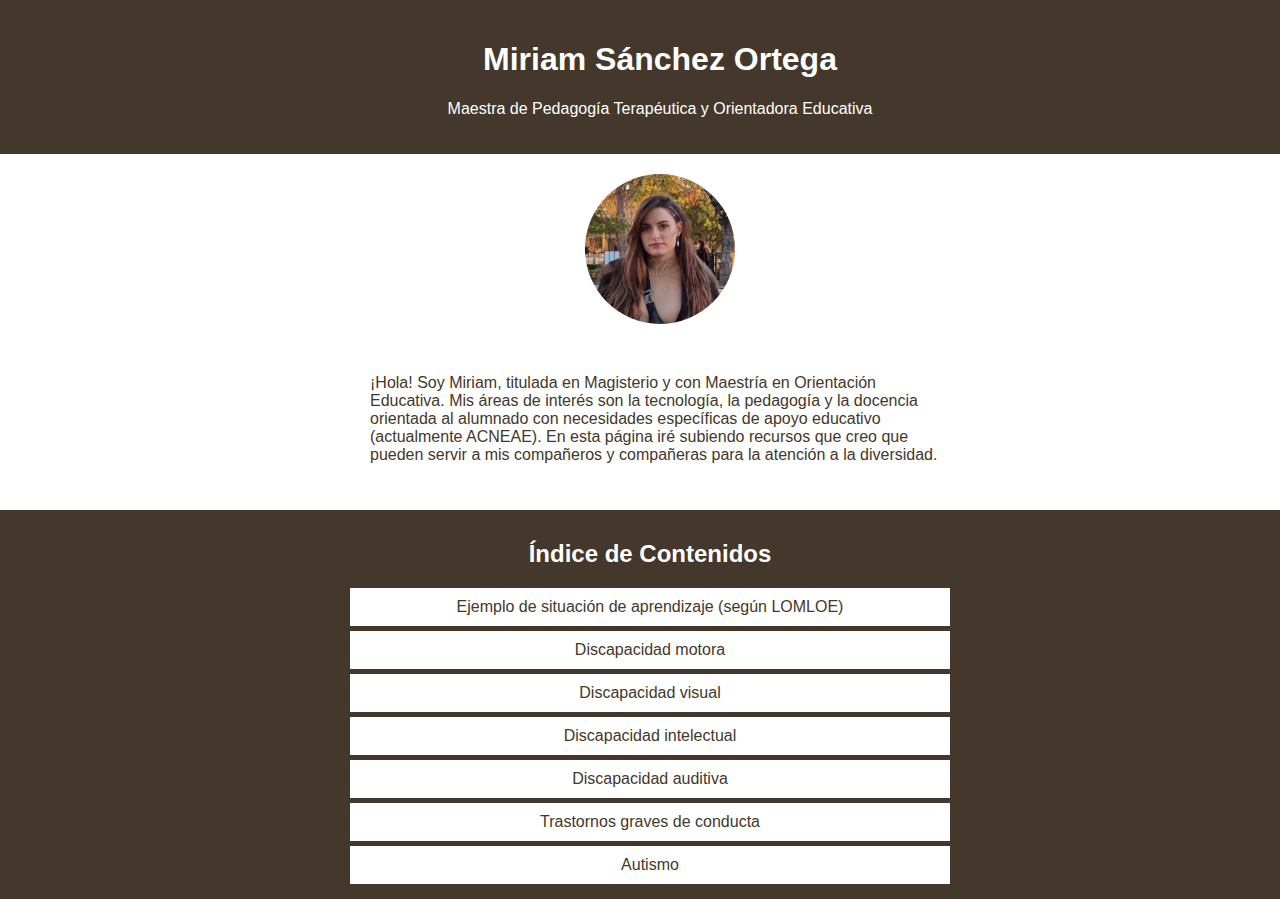
<file: index.html>
<!DOCTYPE html>
<html lang="es">
<head>
    <meta charset="UTF-8">
    <meta name="viewport" content="width=device-width, initial-scale=1.0">
    <title>Miriam Sánchez Ortega</title>
    <link rel="stylesheet" href="styles.css">
</head>
<body>
    <header>
        <div class="header-container">
            <h1>Miriam Sánchez Ortega</h1>
            <p>Maestra de Pedagogía Terapéutica y Orientadora Educativa</p>
        </div>
    </header>
    <section class="introduction">
        <div class="photo">
            <img src="foto.jpg" alt="Foto de Miriam">
        </div>
        <div class="bio">
            <p>¡Hola! Soy Miriam, titulada en Magisterio y con Maestría en Orientación Educativa. Mis áreas de interés son la tecnología, la pedagogía y la docencia orientada al alumnado con necesidades específicas de apoyo educativo (actualmente ACNEAE). En esta página iré subiendo recursos que creo que pueden servir a mis compañeros y compañeras para la atención a la diversidad.</p>
        </div>
    </section>
    <section class="index">
        <h2>Índice de Contenidos</h2>
        <ul>
            <li><a href="educaPT-sda">Ejemplo de situación de aprendizaje (según LOMLOE)</a></li>
            <li><a href="discapacidad-motora.html">Discapacidad motora</a></li>
            <li><a href="discapacidad-visual.html">Discapacidad visual</a></li>
            <li><a href="discapacidad-intelectual.html">Discapacidad intelectual</a></li>
            <li><a href="discapacidad-auditiva.html">Discapacidad auditiva</a></li>
            <li><a href="trastornos-conducta.html">Trastornos graves de conducta</a></li>
            <li><a href="autismo.html">Autismo</a></li>
        </ul>
    </section>
</body>
</html>
</file>
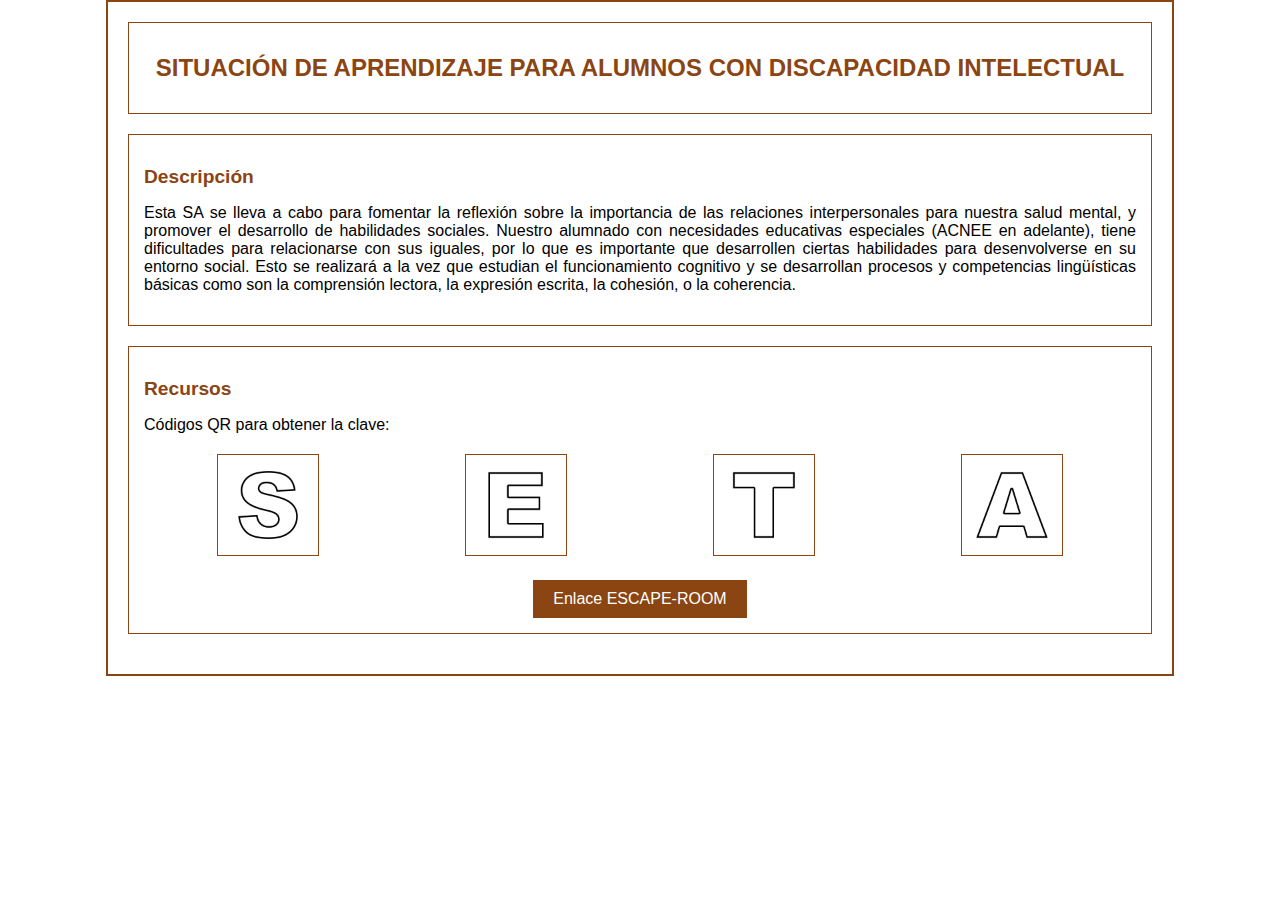
<file: Sda.html>
<!DOCTYPE html>
<html lang="es">
<head>
    <meta charset="UTF-8">
    <meta name="viewport" content="width=device-width, initial-scale=1.0">
    <title>Situación de Aprendizaje</title>
    <link rel="stylesheet" href="sda.css">
</head>
<body>
    <div class="container">
        <header>
            <h1>SITUACIÓN DE APRENDIZAJE PARA ALUMNOS CON DISCAPACIDAD INTELECTUAL</h1>
        </header>

        <section class="descripcion">
            <h2>Descripción</h2>
            <p>Esta SA se lleva a cabo para fomentar la reflexión sobre la importancia de las relaciones interpersonales para nuestra salud mental, y promover el desarrollo de habilidades sociales. Nuestro alumnado con necesidades educativas especiales (ACNEE en adelante), tiene dificultades para relacionarse con sus iguales, por lo que es importante que desarrollen ciertas habilidades para desenvolverse en su entorno social. Esto se realizará a la vez que estudian el funcionamiento cognitivo y se desarrollan procesos y competencias lingüísticas básicas como son la comprensión lectora, la expresión escrita, la cohesión, o la coherencia.</p>
        </section>

        <section class="recursos">
            <h2>Recursos</h2>
            <p>Códigos QR para obtener la clave:</p>
            <div class="fotos">
                <div class="foto">
                    <a href="https://github.com/educaPT/Fotos/blob/main/S-.png" target="_blank">
                        <img src="S.jpg" alt="Foto S">
                    </a>
                </div>
                <div class="foto">
                    <a href="https://github.com/educaPT/Fotos/blob/main/E-.png" target="_blank">
                        <img src="E.jpg" alt="Foto E">
                    </a>
                </div>
                <div class="foto">
                    <a href="https://github.com/educaPT/Fotos/blob/main/T-.png" target="_blank">
                        <img src="T.jpg" alt="Foto T">
                    </a>
                </div>
                <div class="foto">
                    <a href="https://github.com/educaPT/Fotos/blob/main/A-.png" target="_blank">
                        <img src="A.jpg" alt="Foto A"> 
                    </a>
                </div>
            </div>
            <a class="enlace" href="https://educapt.github.io/escaperoom/" target="_blank">Enlace ESCAPE-ROOM</a>
        </section>
    </div>
</body>
</html>
</file>
<file: styles.css>
body {
    font-family: 'Trebuchet MS', 'Lucida Sans Unicode', 'Lucida Grande', 'Lucida Sans', Arial, sans-serif;
    margin: 0;
    padding: 0;
    box-sizing: border-box;
    background-color: white; /* Fondo naranja */
}

header {
    background-color: #44372b;
    color: white;
    padding: 20px;
    text-align: center;
    width: 100%;
}

.header-container {
    max-width: 100%;
}

.container {
    width: 100%;
    max-width: 1200px;
    margin: 0 auto;
    padding: 0 20px;
    background-color: white; /* Fondo blanco para el contenido */
}

.introduction {
    display: flex;
    flex-direction: column;
    align-items: center;
    padding: 20px;
    width: 100%;
}

.photo {
    margin-bottom: 20px;
}

.photo img {
    border-radius: 50%;
    width: 150px;
    height: 150px;
}

.bio {
    width: 100%;
    max-width: 600px;
    padding: 10px;
    box-sizing: border-box;
    font-family: Verdana, Geneva, Tahoma, sans-serif;
    color: #44372b;
}

.index {
    background-color: #44372b;
    color: white;
    text-align: center;
    padding: 10px;
    width: 100%;
}

.index ul {
    list-style: none;
    padding: 0;
    margin: 0;
}

.index li {
    background-color: white;
    color: white;
    margin: 5px auto;
    padding: 10px;
    cursor: pointer;
    transition: transform 0.3s;
    width: 100%;
    max-width: 600px;
    box-sizing: border-box; /* Ajusta el tamaño del borde al tamaño del cuadro */
}

.index li:hover {
    transform: scale(1.05);
}

.index a {
    color: #44372b;
    font-family: 'Trebuchet MS', 'Lucida Sans Unicode', 'Lucida Grande', 'Lucida Sans', Arial, sans-serif;
    text-decoration: none;
    display: block;
    width: 100%;
    box-sizing: border-box;
}
</file>
<file: sda.css>
body {
    font-family: Arial, sans-serif;
    margin: 0;
    padding: 0;
    box-sizing: border-box;
}

.container {
    width: 80%;
    margin: 0 auto;
    padding: 20px;
    border: 2px solid #8B4513;
}

header, .descripcion, .recursos {
    border: 1px solid #8B4513;
    padding: 15px;
    margin-bottom: 20px;
}

header h1 {
    text-align: center;
    font-size: 1.5em;
    color: #8B4513;
}

.descripcion h2, .recursos h2 {
    font-size: 1.2em;
    color: #8B4513;
}

.descripcion p, .recursos p {
    text-align: justify;
}

.fotos {
    display: flex;
    justify-content: space-around;
    margin: 20px 0;
}

.foto img {
    width: 100px;
    height: 100px;
    border: 1px solid #8B4513;
}

.enlace {
    display: block;
    width: fit-content;
    margin: 0 auto;
    padding: 10px 20px;
    background-color: #8B4513;
    color: #fff;
    text-align: center;
    text-decoration: none;
}

.enlace:hover {
    background-color: #A0522D;
}
</file>
